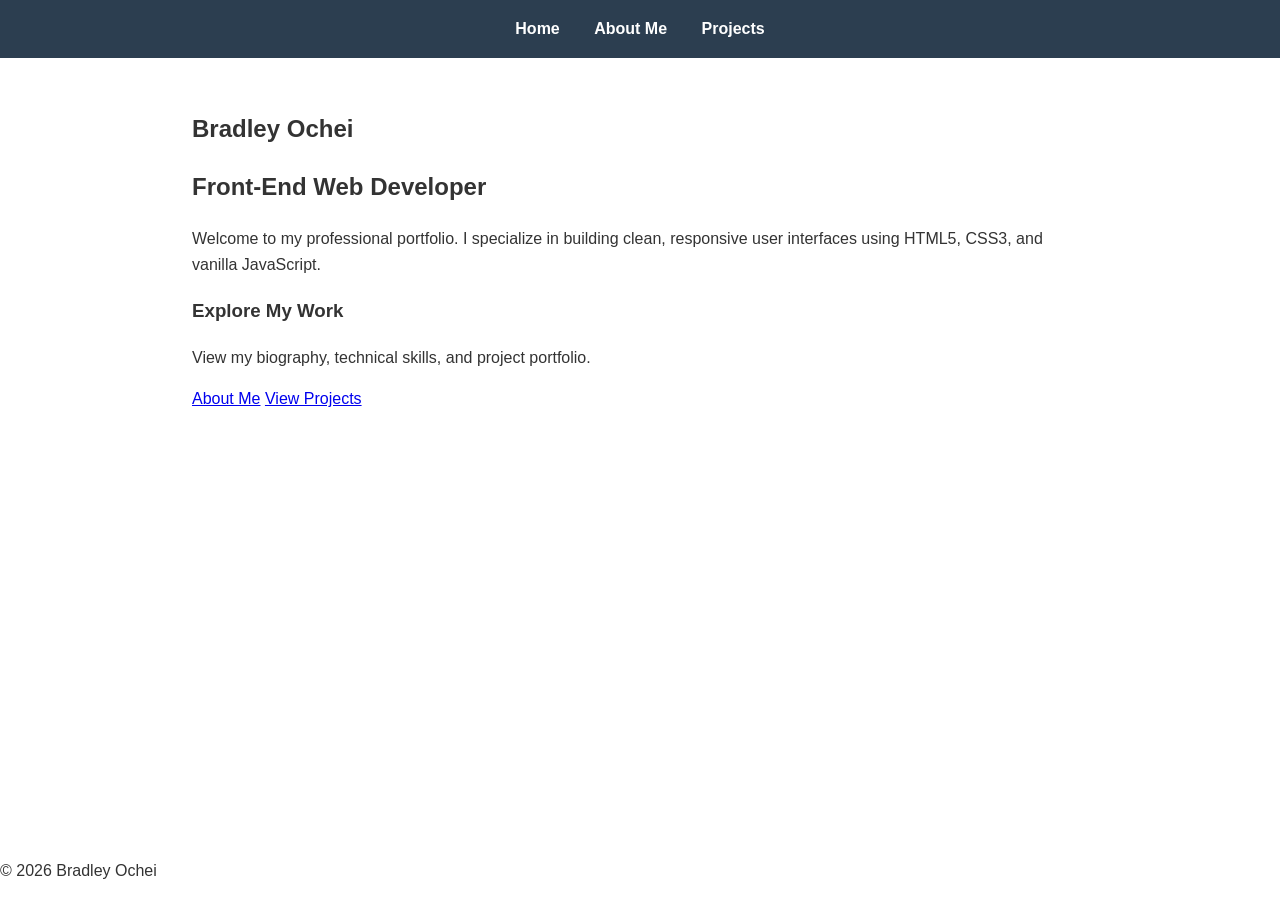
<file: index.html>
<!DOCTYPE html>
<html lang="en">
<head>
    <meta charset="UTF-8">
    <meta name="viewport" content="width=device-width, initial-scale=1.0">
    <title>Bradley Ochei | Portfolio</title>
    <link rel="stylesheet" href="style.css">
</head>
<body>

    <header>
        <nav>
            <ul>
                <li><a href="index.html">Home</a></li>
                <li><a href="about.html">About Me</a></li>
                <li><a href="portfolio.html">Projects</a></li>
            </ul>
        </nav>
    </header>

    <main>
        <section id="hero">
            <h1>Bradley Ochei</h1>
            <h2>Front-End Web Developer</h2>
            <p>Welcome to my professional portfolio. I specialize in building clean, responsive user interfaces using HTML5, CSS3, and vanilla JavaScript.</p>
        </section>

        <section id="quick-links">
            <h3>Explore My Work</h3>
            <p>View my biography, technical skills, and project portfolio.</p>
            <div class="button-group">
                <a href="about.html" class="btn">About Me</a>
                <a href="portfolio.html" class="btn">View Projects</a>
            </div>
        </section>
    </main>

    <footer>
        <p>&copy; 2026 Bradley Ochei</p>
    </footer>

</body>
</html>
</file>
<file: style.css>
/* --- Global Styles --- */
body {
    font-family: 'Segoe UI', Tahoma, Geneva, Verdana, sans-serif;
    line-height: 1.6;
    color: #333;
    margin: 0;
    padding: 0;
    display: flex;
    flex-direction: column;
    min-height: 100vh;
}

main {
    flex: 1;
    padding: 2rem;
    max-width: 960px;
    margin: 0 auto;
    width: 100%;
    box-sizing: border-box;
}

/* --- Header & Nav --- */
header {
    background-color: #2c3e50;
    color: white;
    padding: 1rem 0;
}

nav ul {
    list-style-type: none;
    margin: 0;
    padding: 0;
    text-align: center;
}

nav ul li {
    display: inline;
    margin: 0 15px;
}

nav ul li a {
    text-decoration: none;
    color: white;
    font-weight: bold;
}

nav ul li a:hover {
    color: #3498db;
}

/* ---
</file>
